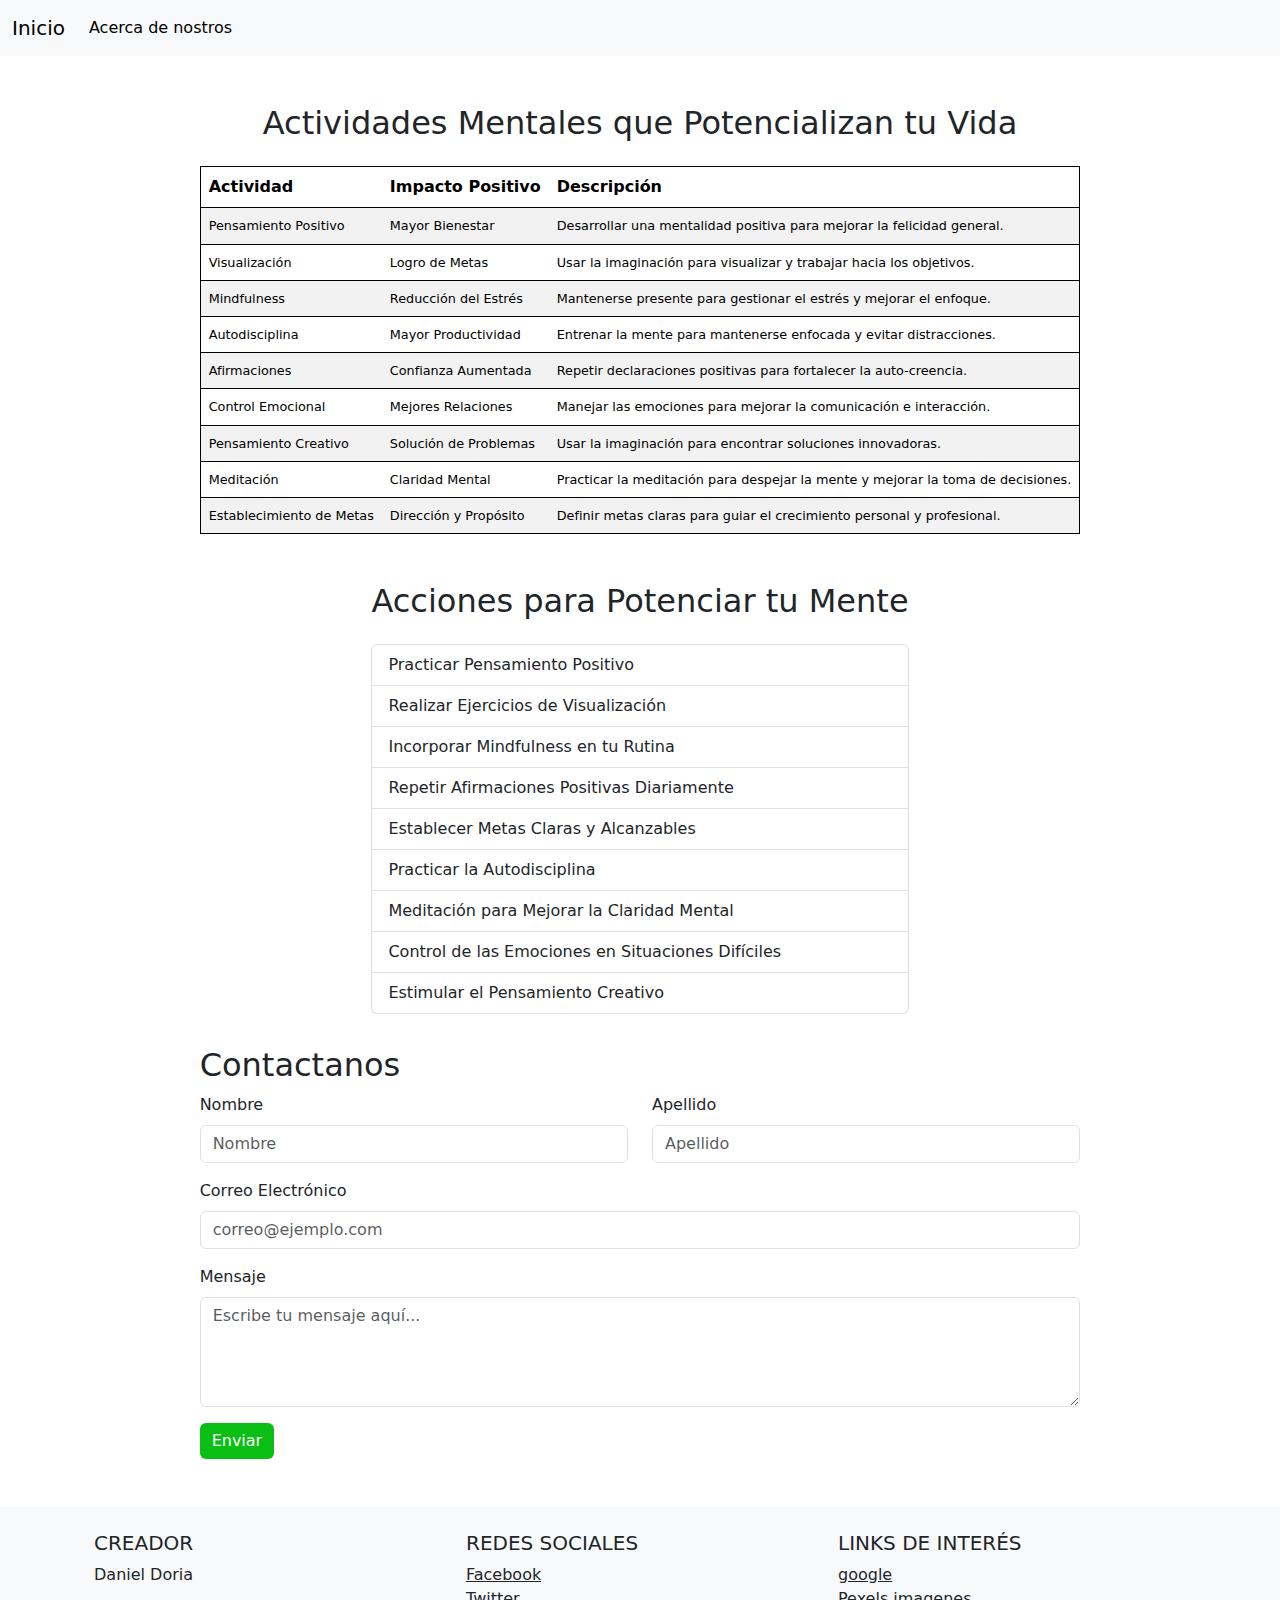
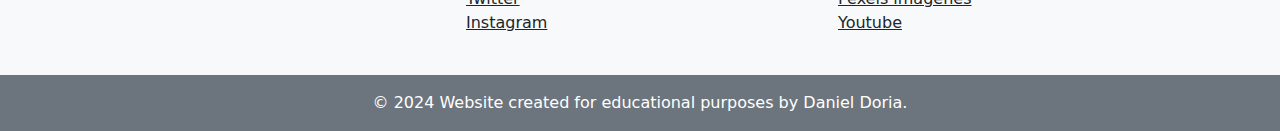
<file: pagina.html>
<!DOCTYPE html>
<html lang="es">
    <head>
        <meta charset="UTF-8">
        <meta name="viewport" content="width=device-width, initial-scale=1.0">
        <title>Nosotros</title>
        <!-- Enlace a Bootstrap CSS -->
        <link
            href="https://cdn.jsdelivr.net/npm/bootstrap@5.3.0/dist/css/bootstrap.min.css"
            rel="stylesheet">
        <!-- CSS personalizado -->
        <link rel="stylesheet" href="css/paginastyle.css">
    </head>
    <body>
        <!-- Barra de Navegación -->
        <nav class="navbar navbar-expand-lg bg-body-tertiary">
            <div class="container-fluid">
                <a class="navbar-brand" href="index.html">Inicio</a>
                <button class="navbar-toggler" type="button"
                    data-bs-toggle="collapse" data-bs-target="#navbarNav"
                    aria-controls="navbarNav" aria-expanded="false"
                    aria-label="Toggle navigation">
                    <span class="navbar-toggler-icon"></span>
                </button>
                <div class="collapse navbar-collapse" id="navbarNav">
                    <ul class="navbar-nav">
                        <li class="nav-item">
                            <a class="nav-link active" aria-current="page"
                                href="pagina.html">Acerca de nostros</a>
                        </li>
                    </ul>
                </div>
            </div>
        </nav>
        <!-- Secciones de Contenido -->
        <div class>
            <div class="contDatos m-5">
                <!-- Sección 1: Tabla -->
                <div class>
                    <h2 class="mb-4 text-center">Actividades Mentales que
                        Potencializan tu Vida</h2>
                    <table class="tableTab table table-striped">
                        <thead>
                            <tr>
                                <th>Actividad</th>
                                <th>Impacto Positivo</th>
                                <th>Descripción</th>
                            </tr>
                        </thead>
                        <tbody>
                            <tr>
                                <td>Pensamiento Positivo</td>
                                <td>Mayor Bienestar</td>
                                <td>Desarrollar una mentalidad positiva para
                                    mejorar la felicidad general.</td>
                            </tr>
                            <tr>
                                <td>Visualización</td>
                                <td>Logro de Metas</td>
                                <td>Usar la imaginación para visualizar y
                                    trabajar hacia los objetivos.</td>
                            </tr>
                            <tr>
                                <td>Mindfulness</td>
                                <td>Reducción del Estrés</td>
                                <td>Mantenerse presente para gestionar el estrés
                                    y mejorar el enfoque.</td>
                            </tr>
                            <tr>
                                <td>Autodisciplina</td>
                                <td>Mayor Productividad</td>
                                <td>Entrenar la mente para mantenerse enfocada y
                                    evitar distracciones.</td>
                            </tr>
                            <tr>
                                <td>Afirmaciones</td>
                                <td>Confianza Aumentada</td>
                                <td>Repetir declaraciones positivas para
                                    fortalecer la auto-creencia.</td>
                            </tr>
                            <tr>
                                <td>Control Emocional</td>
                                <td>Mejores Relaciones</td>
                                <td>Manejar las emociones para mejorar la
                                    comunicación e interacción.</td>
                            </tr>
                            <tr>
                                <td>Pensamiento Creativo</td>
                                <td>Solución de Problemas</td>
                                <td>Usar la imaginación para encontrar
                                    soluciones innovadoras.</td>
                            </tr>
                            <tr>
                                <td>Meditación</td>
                                <td>Claridad Mental</td>
                                <td>Practicar la meditación para despejar la
                                    mente y mejorar la toma de decisiones.</td>
                            </tr>
                            <tr>
                                <td>Establecimiento de Metas</td>
                                <td>Dirección y Propósito</td>
                                <td>Definir metas claras para guiar el
                                    crecimiento personal y profesional.</td>
                            </tr>
                        </tbody>
                    </table>

                    <!-- Sección 2: Lista -->
                    <div class="actionsCont mt-5">
                        <h2 class="mb-4 text-center">Acciones para Potenciar tu Mente</h2>
                        <ul class="list-group mb-4">
                            <li class="list-group-item">Practicar Pensamiento
                                Positivo</li>
                            <li class="list-group-item">Realizar Ejercicios de
                                Visualización</li>
                            <li class="list-group-item">Incorporar Mindfulness
                                en tu Rutina</li>
                            <li class="list-group-item">Repetir Afirmaciones
                                Positivas Diariamente</li>
                            <li class="list-group-item">Establecer Metas Claras
                                y Alcanzables</li>
                            <li class="list-group-item">Practicar la
                                Autodisciplina</li>
                            <li class="list-group-item">Meditación para Mejorar
                                la Claridad Mental</li>
                            <li class="list-group-item">Control de las Emociones
                                en Situaciones Difíciles</li>
                            <li class="list-group-item">Estimular el Pensamiento
                                Creativo</li>
                        </ul>
                    </div>

                    <!-- Sección 3: Formulario -->
                    <div class>
                        <h2>Contactanos</h2>
                        <form>
                            <div class="row mb-3">
                                <div class="col-md-6">
                                    <label for="nombre" class="form-label">Nombre</label>
                                    <input type="text" class="form-control"
                                        id="nombre"
                                        placeholder="Nombre">
                                </div>
                                <div class="col-md-6">
                                    <label for="apellido"
                                        class="form-label">Apellido</label>
                                    <input type="text" class="form-control"
                                        id="apellido"
                                        placeholder="Apellido">
                                </div>
                            </div>
                            <div class="mb-3">
                                <label for="email2"
                                    class="form-label">Correo Electrónico</label>
                                <input type="email" class="form-control"
                                    id="email2" placeholder="correo@ejemplo.com">
                            </div>
                            <div class="mb-3">
                                <label for="mensaje2"
                                    class="form-label">Mensaje</label>
                                <textarea class="form-control" id="mensaje2"
                                    rows="4"
                                    placeholder="Escribe tu mensaje aquí..."></textarea>
                            </div>
                            <button type="submit"
                                class="btn btn-primary btnSend">Enviar</button>
                        </form>
                    </div>
                </div>
            </div>
            <!-- Footer -->
            <footer class="bg-light text-center text-lg-start">
                <div class="container p-4">
                    <div class="row">
                        <!-- Información del Creador -->
                        <div class="col-lg-4 col-md-6 mb-4 mb-md-0">
                            <h5 class="text-uppercase">Creador</h5>
                            <p>Daniel Doria</p>
                        </div>
                        <!-- Redes Sociales -->
                        <div class="col-lg-4 col-md-6 mb-4 mb-md-0">
                            <h5 class="text-uppercase">Redes Sociales</h5>
                            <ul class="list-unstyled">
                                <li><a href="https://www.facebook.com"
                                        class="text-dark">Facebook</a></li>
                                <li><a href="https://www.twitter.com"
                                        class="text-dark">Twitter</a></li>
                                <li><a href="https://www.instagram.com"
                                        class="text-dark">Instagram</a></li>
                            </ul>
                        </div>
                        <!-- Otros Links de Interés -->
                        <div class="col-lg-4 col-md-12 mb-4 mb-md-0">
                            <h5 class="text-uppercase">Links de Interés</h5>
                            <ul class="list-unstyled">
                                <li><a href="https://www.google.com"
                                        class="text-dark">google</a></li>
                                <li><a href="https://www.pexels.com/"
                                        class="text-dark">Pexels
                                        imagenes</a></li>
                                <li><a href="https://www.youtube.com/"
                                        class="text-dark">Youtube</a></li>
                            </ul>
                        </div>
                    </div>
                </div>
                <div class="text-center p-3 bg-secondary text-white">
                    © 2024 Website created for educational purposes by Daniel
                    Doria.
                </div>
            </footer>
            <!-- Enlace a Bootstrap JS -->
            <script
                src="https://cdn.jsdelivr.net/npm/bootstrap@5.3.0/dist/js/bootstrap.bundle.min.js"></script>
        </body>
    </html>
</file>
<file: css/paginastyle.css>
* {
    margin: 0;
    padding: 0;
    box-sizing: border-box;
}
.tittle{
    color: rgb(11, 190, 20);
    font-weight: 600;
}
.tittle:hover{
    color: rgb(11, 190, 20);
}
.btnSend{
    background-color: rgb(11, 190, 20);
    border: none;
}
.btnSend:hover{
    background-color: rgb(11, 190, 20);
    color: white;
}
.tableTab{
    border: solid 1px #000;
}
.actionsCont{
    width: fit-content;
    margin: 2rem auto;
}
.tableTab td{
    font-size: 0.8rem;
}
.contDatos{
    display: flex;
    justify-content: center;
    align-items: center;
}
</file>
